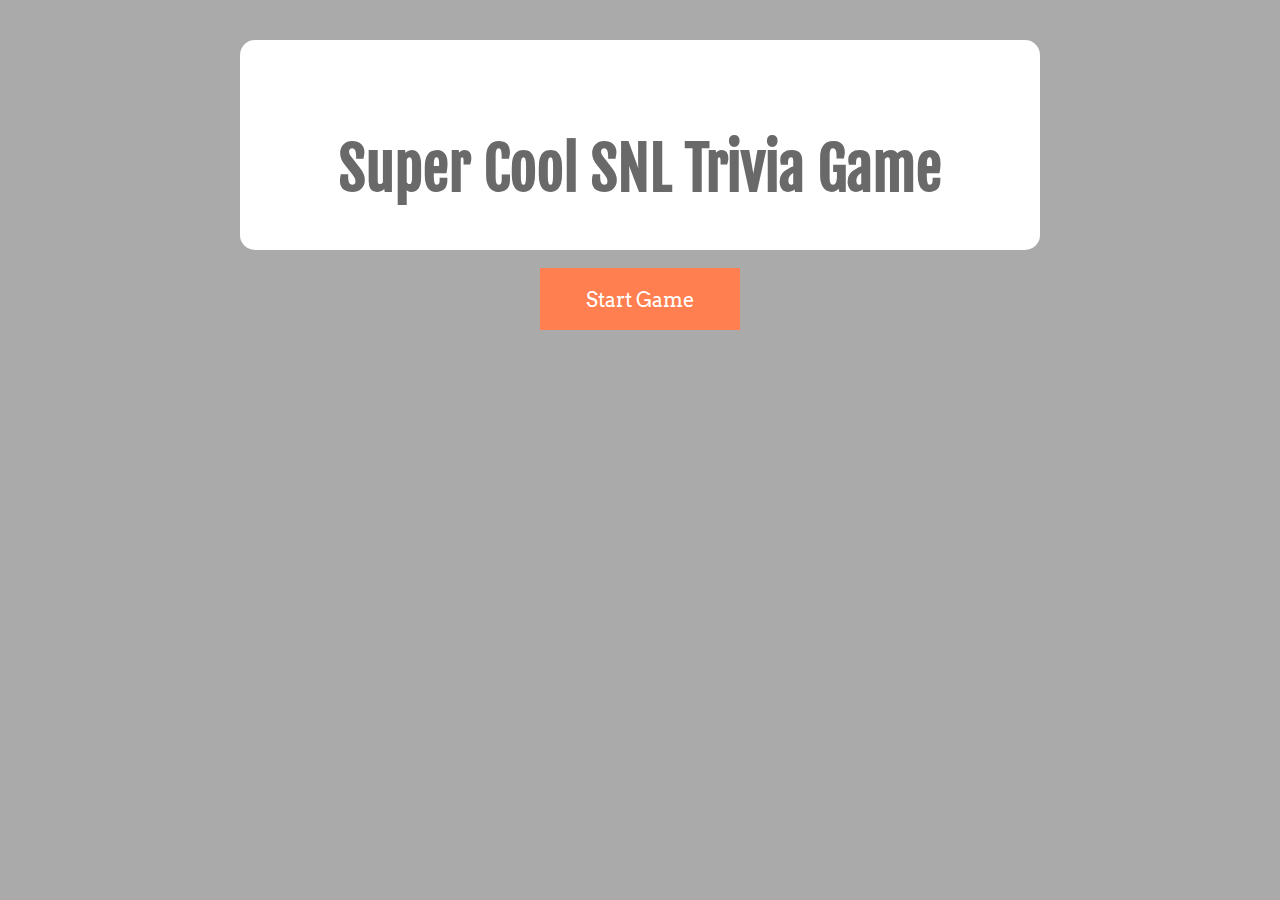
<file: index.html>
<!DOCTYPE html>
<html>
  <head>
    <meta charset="utf-8">
    <title>Trivia Game</title>
      <!-- <link href="assets/css/reset.css" rel="stylesheet" type="text/css"> -->
      <link href="assets/css/style.css" rel="stylesheet" type="text/css">
      <link href="https://fonts.googleapis.com/css?family=Arvo|Fjalla+One" rel="stylesheet">
  </head>
  <body>
    <div id="triviaGame">
        <div id="startScreen">
          <h1>Super Cool SNL Trivia Game</h1>
            <div id="startContainer" class="gameContainer">
                <a href="javascript:;">Start Game</a>
            </div>
        </div>
        <div id="gameView">
            <div id="timeRemaining">Time Remaining: <span id="ticker">60</span> Seconds</div>
            <div id="radioBuild"></div>
            <div id="question01">
                <form>
                    <fieldset id="group1">
                        <h2>What year did Chris Farley first appear on SNL?</h2>
                        <div class="correctAnswer">
                          <h3>You're Correct!</h3>
                          <div class="gif"></div>
                        </div>
                        <div class="incorrectAnswer">
                          <h3>Sorry, that's Incorrect.</h3>
                          <div class="gif"></div>
                        </div>
                        <input type="radio" value="" name="group1" tabindex="1" id="answer1"><label for="answer1">1988</label>
                        <input type="radio" value="" name="group1" tabindex="2" id="answer2"><label for="answer2">1989</label>
                        <input type="radio" value="" name="group1" tabindex="3" id="answer3"><label for="answer3">1990</label>
                        <input type="radio" value="" name="group1" tabindex="4" id="answer4"><label for="answer4">1991</label>

                    </fieldset>

                    <fieldset id="group2">
                        <h2>In Mike Myer's "Sprockets" Skit, Deter always ended the show with:</h2>
                        <div class="correctAnswer">
                          <h3>You're Correct!</h3>
                          <div class="gif"></div>
                        </div>
                        <div class="incorrectAnswer">
                          <h3>Sorry, that's Incorrect.</h3>
                          <div class="gif"></div>
                        </div>
                        <input type="radio" value="" name="group2" tabindex="5" id="answer5"><label for="answer5">Petting the Monkey</label>
                        <input type="radio" value="" name="group2" tabindex="6" id="answer6"><label for="answer6">Singing</label>
                        <input type="radio" value="" name="group2" tabindex="7" id="answer7"><label for="answer7">Dancing</label>
                        <input type="radio" value="" name="group2" tabindex="8" id="answer8"><label for="answer8">It fades to black</label>

                    </fieldset>

                    <fieldset id="group3">
                        <h2>In Chevy Chase's Weekend News Bit, he'd proclaim "I'm Chevy Chase and ____?</h2>
                        <div class="correctAnswer">
                          <h3>You're Correct!</h3>
                          <div class="gif"></div>
                        </div>
                        <div class="incorrectAnswer">
                          <h3>Sorry, that's Incorrect.</h3>
                          <div class="gif"></div>
                        </div>
                        <input type="radio" value="" name="group3" tabindex="9" id="answer9"><label for="answer9">This is the news</label>
                        <input type="radio" value="" name="group3" tabindex="10" id="answer10"><label for="answer10">For tonight's top story</label>
                        <input type="radio" value="" name="group3" tabindex="11" id="answer11"><label for="answer11">Good Evening</label>
                        <input type="radio" value="" name="group3" tabindex="12" id="answer12"><label for="answer12">You're not.</label>
                    </fieldset>

                    <fieldset id="group4">
                        <h2>On "Wayne's World", Wayne's sidekick is named _____?"</h2>
                        <div class="correctAnswer">
                          <h3>You're Correct!</h3>
                          <div class="gif"></div>
                        </div>
                        <div class="incorrectAnswer">
                          <h3>Sorry, that's Incorrect.</h3>
                          <div class="gif"></div>
                        </div>
                        <input type="radio" value="" name="group4" tabindex="13" id="answer13"><label for="answer13">Garth</label>
                        <input type="radio" value="" name="group4" tabindex="14" id="answer14"><label for="answer14">Olaf</label>
                        <input type="radio" value="" name="group4" tabindex="15" id="answer15"><label for="answer15">Bart</label>
                        <input type="radio" value="" name="group4" tabindex="16" id="answer16"><label for="answer16">Gus</label>
                    </fieldset>

                    <fieldset id="group5">
                        <h2>Chris Farley's Matt Foley character always threatened that "You'll be living in a ____?"</h2>
                        <div class="correctAnswer">
                          <h3>You're Correct!</h3>
                          <div class="gif"></div>
                        </div>
                        <div class="incorrectAnswer">
                          <h3>Sorry, that's Incorrect.</h3>
                          <div class="gif"></div>
                        </div>
                        <input type="radio" value="" name="group5" tabindex="17" id="answer17"><label for="answer17">Shack in the Timbers</label>
                        <input type="radio" value="" name="group5" tabindex="18" id="answer18"><label for="answer18">Shelter in the Woods</label>
                        <input type="radio" value="" name="group5" tabindex="19" id="answer19"><label for="answer19">Van Down by the River</label>
                        <input type="radio" value="" name="group5" tabindex="20" id="answer20"><label for="answer20">Truck by the Swamp</label>
                    </fieldset>
                </form>
            </div>
        </div>
        <div id="results">
            <h2>All done!</h2>
            <p>Correct: <span id="correct"></span></p>
            <p>Incorrect: <span id="incorrect"></span></p>
            <p>Unanswered: <span id="unanswered"></span></p>
            <a href="javascript:;" id="tryAgain">Try Again</a>
        </div>
    </div>
      <script src="https://cdnjs.cloudflare.com/ajax/libs/jquery/3.2.1/jquery.min.js"></script>
      <script src="assets/js/app.js"></script>
  </body>
</html>
</file>
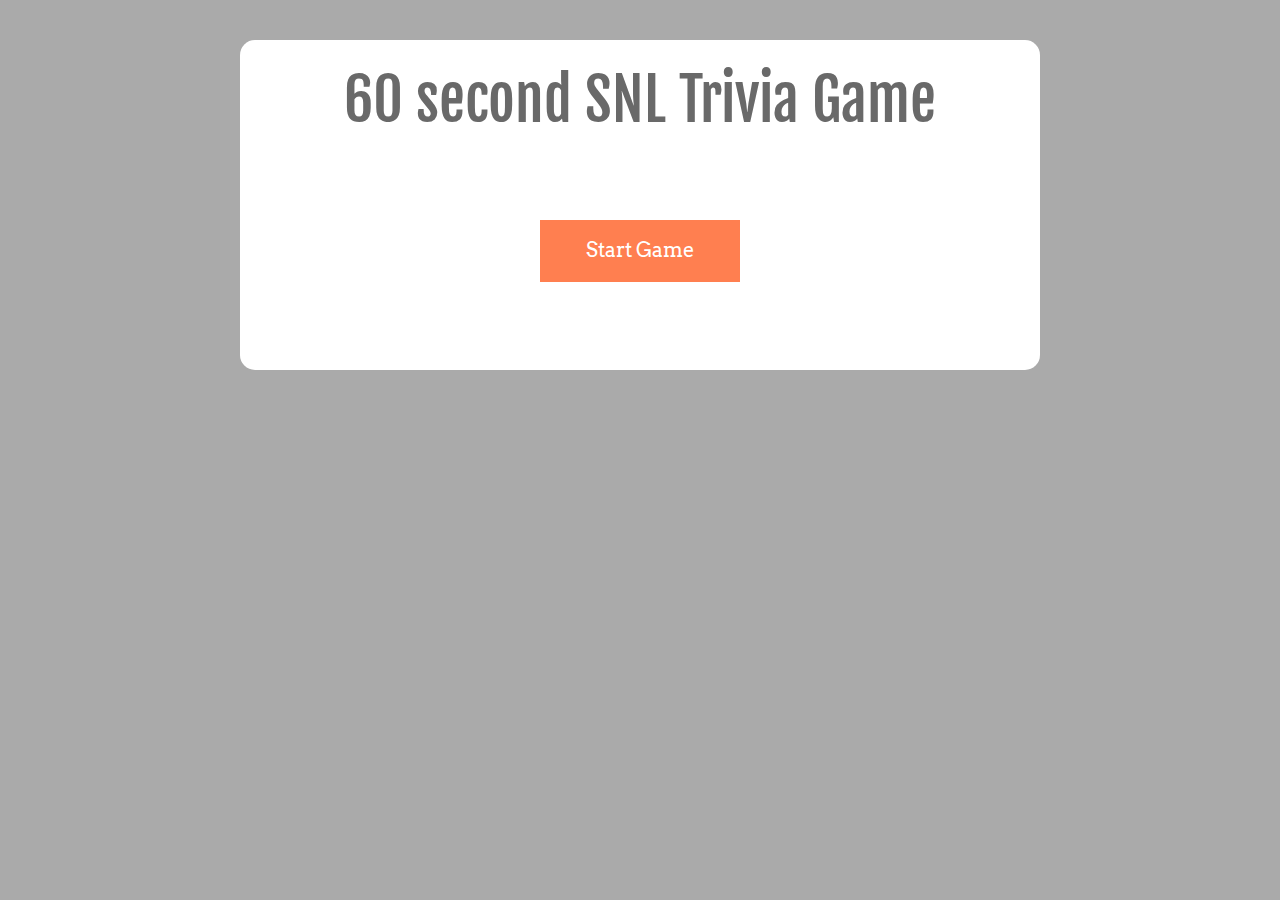
<file: index_v2.html>
<!DOCTYPE html>
<html>
  <head>
    <meta charset="utf-8">
    <title>Trivia Game</title>
      <link href="assets/css/reset.css" rel="stylesheet" type="text/css">
      <link href="assets/css/style.css" rel="stylesheet" type="text/css">
      <link href="https://fonts.googleapis.com/css?family=Arvo|Fjalla+One" rel="stylesheet">
  </head>
  <body>
    <div id="triviaGame">
        <h1>60 second SNL Trivia Game</h1>
        <div id="startScreen">
            <div id="startContainer" class="gameContainer">
                <a href="javascript:;">Start Game</a>
            </div>
        </div>
        <div id="gameView">
            <div id="timeRemaining"><span id="ticker">60</span> Seconds</div>
            <div id="radioBuild">
              <form></form>
            </div>
        </div>
        <div id="results">
            <h2>All done!</h2>
            <p>Correct: <span id="correctAnswers"></span></p>
            <p>Incorrect: <span id="incorrectAnswers"></span></p>
            <p>Unanswered: <span id="unanswered"></span></p>
            <a href="javascript:;" id="tryAgain">Try Again</a>
        </div>
      <script src="https://cdnjs.cloudflare.com/ajax/libs/jquery/3.2.1/jquery.min.js"></script>
      <script src="assets/js/app_v2.js"></script>
  </body>
</html>
</file>
<file: assets/css/style.css>
body{
    font-family: 'Arvo', serif;
    font-size: 14px;
    background-color: #aaa;
    color:dimgray;
}
#triviaGame{
    width:800px;
    margin: 40px auto;
    border-radius: 15px;
    background-color: #FFF;
}
h1{
  font-family: 'Fjalla One', sans-serif;
  text-align: center;
  font-size: 58px;
  line-height: 60px;
  padding: 30px 0;
}
#results h2{
  font-family: 'Fjalla One', sans-serif;
  text-align: center;
  font-size: 48px;
  line-height: 60px;
  padding: 0 0 30px 0;
}
h2{
  font-size: 18px;
  padding: 0 0 18px 0;
  font-weight: bold;
}
h3{
  text-align: center;
  font-size:24px;
  margin-bottom: 10px;
}
p{
  padding-bottom:10px;
}
#startScreen{
    width:800px;
    height: 180px;
    margin: 0 auto;
    padding: 30px 0 0 0;
    text-align: center;
}
#startContainer.gameContainer{

}
#startContainer.gameContainer a,
#tryAgain{
  width: 200px;
  height: 42px;
  text-align: center;
  display: block;
  margin: 30px auto 0 auto;
  padding: 20px 0 0 0;
  font-size: 20px;
  text-decoration: none;
  color: #FFF;
  background-color: coral;
}
#startContainer.gameContainer a:hover,
#tryAgain:hover{
  background-color:cornflowerblue;
}
#gameView{
  padding:20px 0 10px 0;
  display: none;
}
fieldset{
  border: 1px solid gray;
  border-radius: 10px;
  width: 720px;
  margin: 0 auto 20px auto;
  padding: 20px;
}
label{
  padding-right:15px;
}
input{
  margin-right:8px;
  padding: 5px;
}
label,input{
  cursor: pointer;
}
#timeRemaining{
  text-align: center;
  font-size: 40px;
  padding-bottom: 20px;
}
#results{
  text-align: center;
  padding:40px 0;
  display: none;
}
/*Animated Gifs*/
.correctAnswer,
.incorrectAnswer{
  width:100%;
  height: 450px;
  display: none;
  margin-top:20px;
}
.correctAnswer h3{
  color:green;
}
.incorrectAnswer h3{
  color:red;
}
.gif{
  width:100%;
  height: 415px;
  display: block;
  background-position: top left;
  background-repeat: repeat;
  background-size: 50%;
}
#group0 .correctAnswer .gif{
  background-image:url(https://media.giphy.com/media/dvfxNv1bLKifS/giphy.gif);
}
#group0 .incorrectAnswer .gif{
  background-image:url(https://media3.giphy.com/media/voJJQAHaLq21q/giphy.gif);
}
/*Sprockets*/
#group1 .correctAnswer .gif{
  background-image:url(https://media.giphy.com/media/3ShY14S0XDhQI/giphy.gif);
}
#group1 .incorrectAnswer .gif{
  background-image:url(https://thumbs.gfycat.com/AlertIckyBison-max-1mb.gif);
}
/*Chevy Chase*/
#group2 .correctAnswer .gif{
  background-image:url(https://media.giphy.com/media/jxY0QXUlzpI4g/giphy.gif);
}
#group2 .incorrectAnswer .gif{
  background-image:url(https://media.giphy.com/media/agbX4iuGw1Ed2/giphy.gif);
}
/*Wayne's World*/
#group3 .correctAnswer .gif{
  background-image:url(https://78.media.tumblr.com/2bd6df8e9c0838719e4aa49012262a94/tumblr_okfcrf72q71u501aoo1_400.gif);
}
#group3 .incorrectAnswer .gif{
  background-image:url(https://media.giphy.com/media/14eLt7koMxUA0w/giphy.gif);
}
/*Matt Foley*/
#group4 .correctAnswer .gif{
  background-image:url(https://media.giphy.com/media/DpptvabS898zK/giphy.gif);
}
#group4 .incorrectAnswer .gif{
  background-image:url(http://24.media.tumblr.com/038f5a74c920bafd0b7b4df2a787c94c/tumblr_mqkdiralk31qiqvoeo1_400.gif);
}
/*Simon*/
#group5 .correctAnswer .gif{
  background-image:url(https://media.giphy.com/media/13hwBF6E1nntks/source.gif);
}
#group5 .incorrectAnswer .gif{
  background-image:url(https://media.giphy.com/media/4Ya8UtZz4PEuk/giphy.gif);
}
</file>
